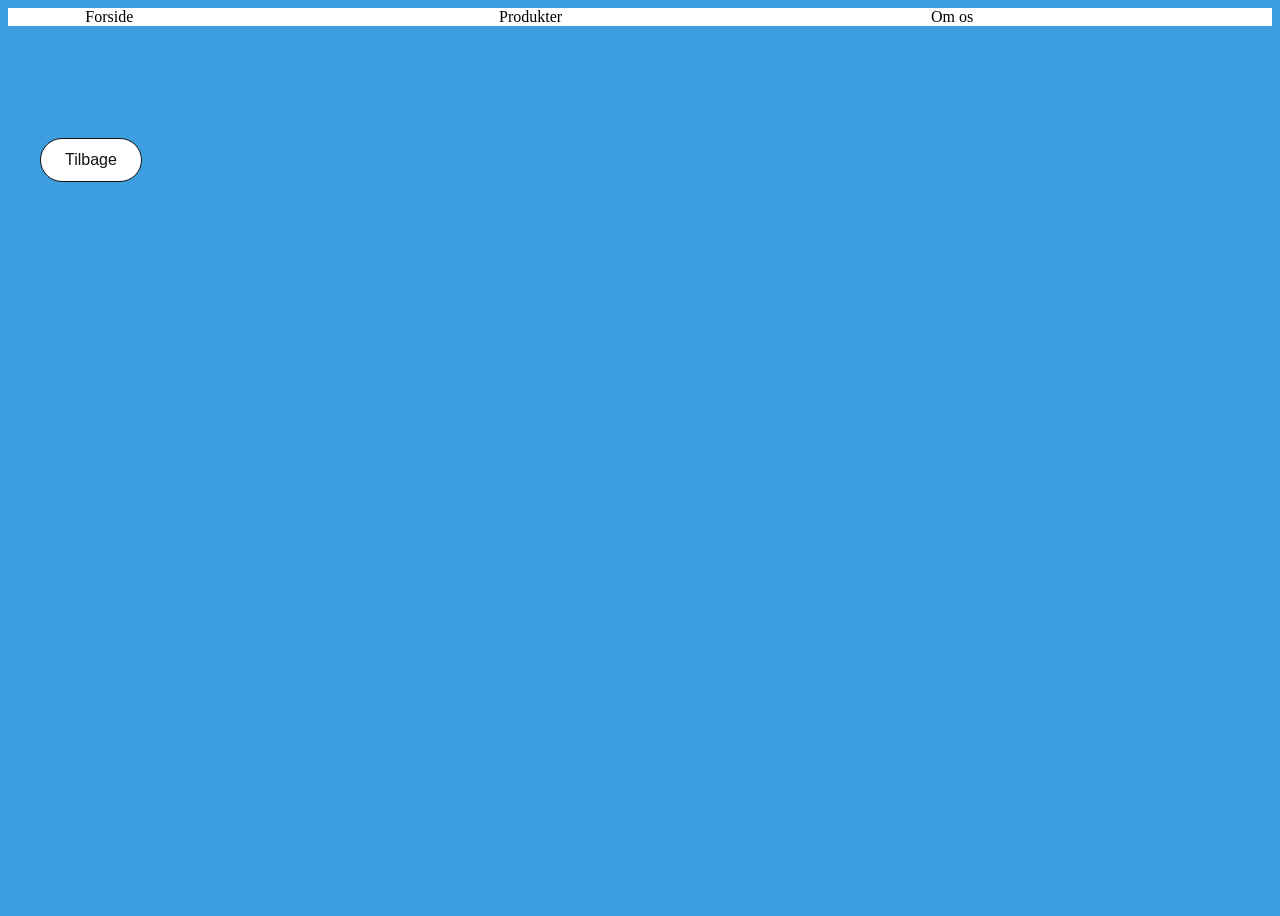
<file: productdetails.html>
<!doctype html>
<html lang="en">
  <head>
    <meta charset="UTF-8" />
    <meta name="viewport" content="width=device-width, initial-scale=1.0" />
    <title>Document</title>
    <link rel="stylesheet" href="productdetails.css" />
    <link rel="stylesheet" href="scripts.css" />
  </head>

  <body>
    <header>
      <nav>
        <a href="index.html">Forside</a>
        <a href="productlist.html">Produkter</a>
        <a href="about.html">Om os</a>
      </nav>
    </header>

    <button id="backbutton">Tilbage</button>

    <section id="product"></section>

    <script src="productdetails.js"></script>
  </body>
</html>
</file>
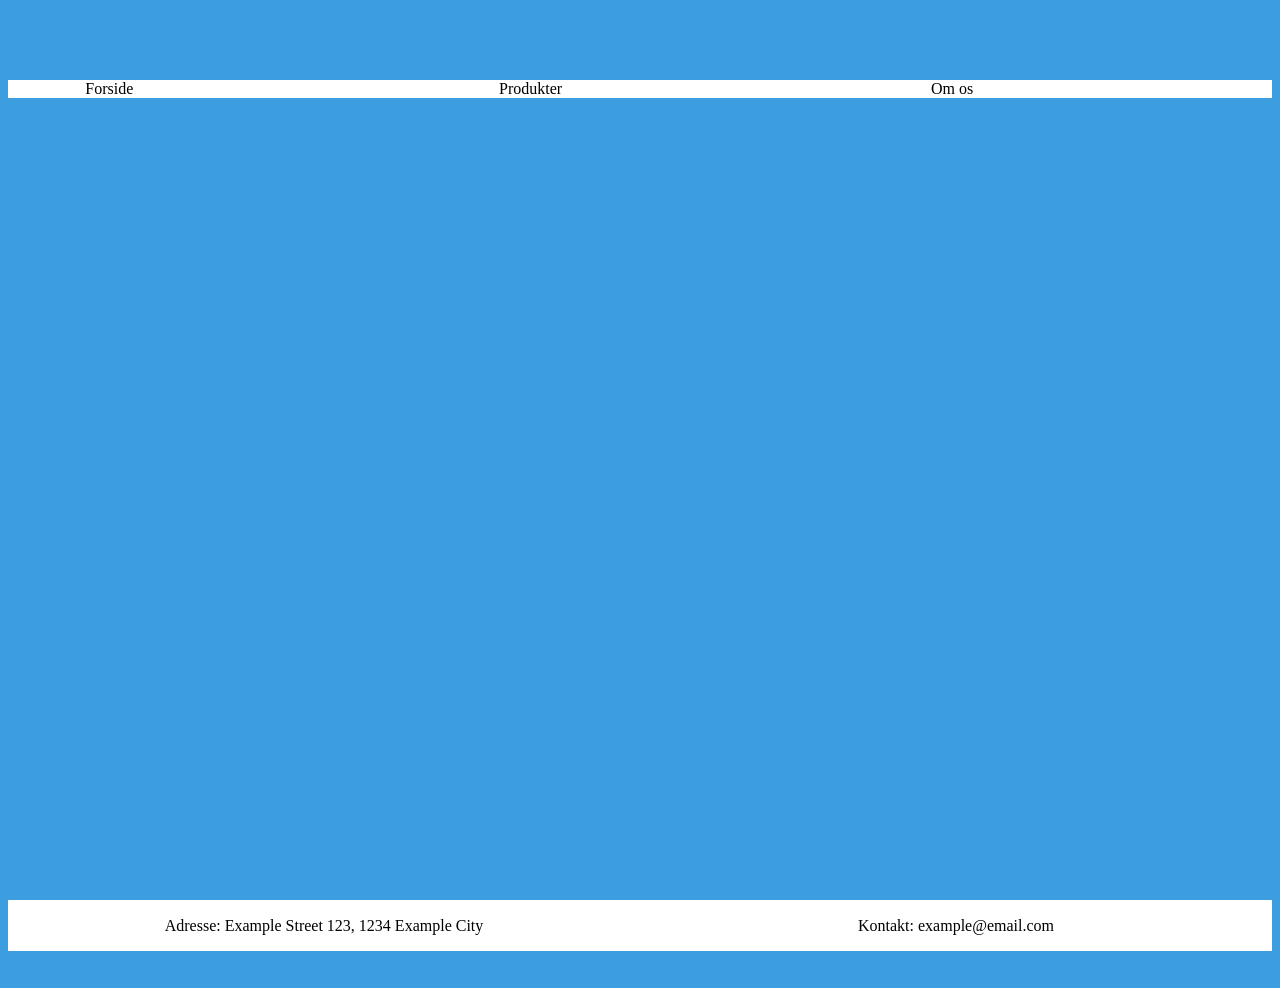
<file: productlist.html>
<!doctype html>
<html lang="en">
  <head>
    <meta charset="UTF-8" />
    <meta name="viewport" content="width=device-width, initial-scale=1.0" />
    <title>objekter</title>
    <link rel="stylesheet" href="scripts.css" />
    <link rel="stylesheet" href="productdetails.css" />
  </head>

  <body>
    <h1 class="hjælp">Womens Clothing</h1>

    <header>
      <nav>
        <a href="index.html">Forside</a>
        <a href="productlist.html">Produkter</a>
        <a href="about.html">Om os</a>
      </nav>
    </header>

    <section class="produktliste"></section>

    <script src="productlist.js"></script>
  </body>

  <footer>
    <p>Adresse: Example Street 123, 1234 Example City</p>
    <p>Kontakt: example@email.com</p>
  </footer>
</html>
</file>
<file: productdetails.css>
#backbutton {
  margin: 2rem 0 1.5rem 2rem;
  padding: 0.75rem 1.5rem;
  font-size: 1rem;
  font-weight: 500;
  color: #111;
  background: #fff;
  border: 1.5px solid #111;
  border-radius: 999px;
}

#backbutton:hover {
  background: #111;
  color: #fff;
}

img {
  width: 100%;
  height: auto;
  object-fit: cover;
}

a {
  text-decoration: none;
  color: inherit;
}

a {
  display: grid;
  grid-template-columns: 1fr 1fr;
  gap: 1rem;
}
</file>
<file: scripts.css>
body {
  background-color: rgb(60, 158, 223);
  min-height: 100vh;
}
nav {
  display: grid;
  grid-template-columns: 1fr 1fr 1fr;
  background-color: rgb(255, 255, 255);
  text-align: center;
  margin-bottom: 5rem;
}
footer {
  display: grid;
  grid-template-columns: 1fr 1fr;
  background-color: rgb(255, 255, 255);
  text-align: center;
  margin-top: 5rem;
  border-top: 1px solid rgb(255, 255, 255);
  position: sticky;
  top: 100vh;
}
.hjælp {
  text-align: center;
  margin-bottom: 5rem;
}

a {
  text-decoration: none;
  color: inherit;
}

.produktliste {
  display: grid;
  grid-template-columns: repeat(auto-fit, minmax(250px, 1fr));
  grid-row: span 5;
  gap: 1rem;
}
article {
  position: relative;
  display: grid;
  grid-template-columns: subgrid;
  grid-row: span 5;
  background-color: rgb(255, 255, 255);
  padding: 5rem;
  border-color: black;
  margin-left: 1.5rem;
  img {
    width: 100%;
    height: 100%;
    object-fit: cover;
  }
}
.dig {
  margin-bottom: 3rem;
  border-bottom: 1px solid black;
}
header {
  position: relative;
  width: 100%;
  height: 70%;
  overflow: hidden;
}

h1 {
  color: rgb(255, 255, 255);
  font-size: 80px;
  text-align: center;
  margin: 0;
}
.produktliste {
  display: grid;
}
.udsolgt {
  filter: grayscale(1.5);
  opacity: 0.5;
  pointer-events: none;
}
.tilbudlabel {
  position: absolute;
  top: 10px;
  left: 10px;
  display: inline block;
  background-color: red;
  color: white;
  display: inline-block;
  padding: 5px 10px;
  border-radius: 4px;
  font-weight: bold;
}
.tilbudlabel p {
  background-color: yellow;
}
#backbutton:hover {
  background: #111;
  color: #fff;
}
</file>
